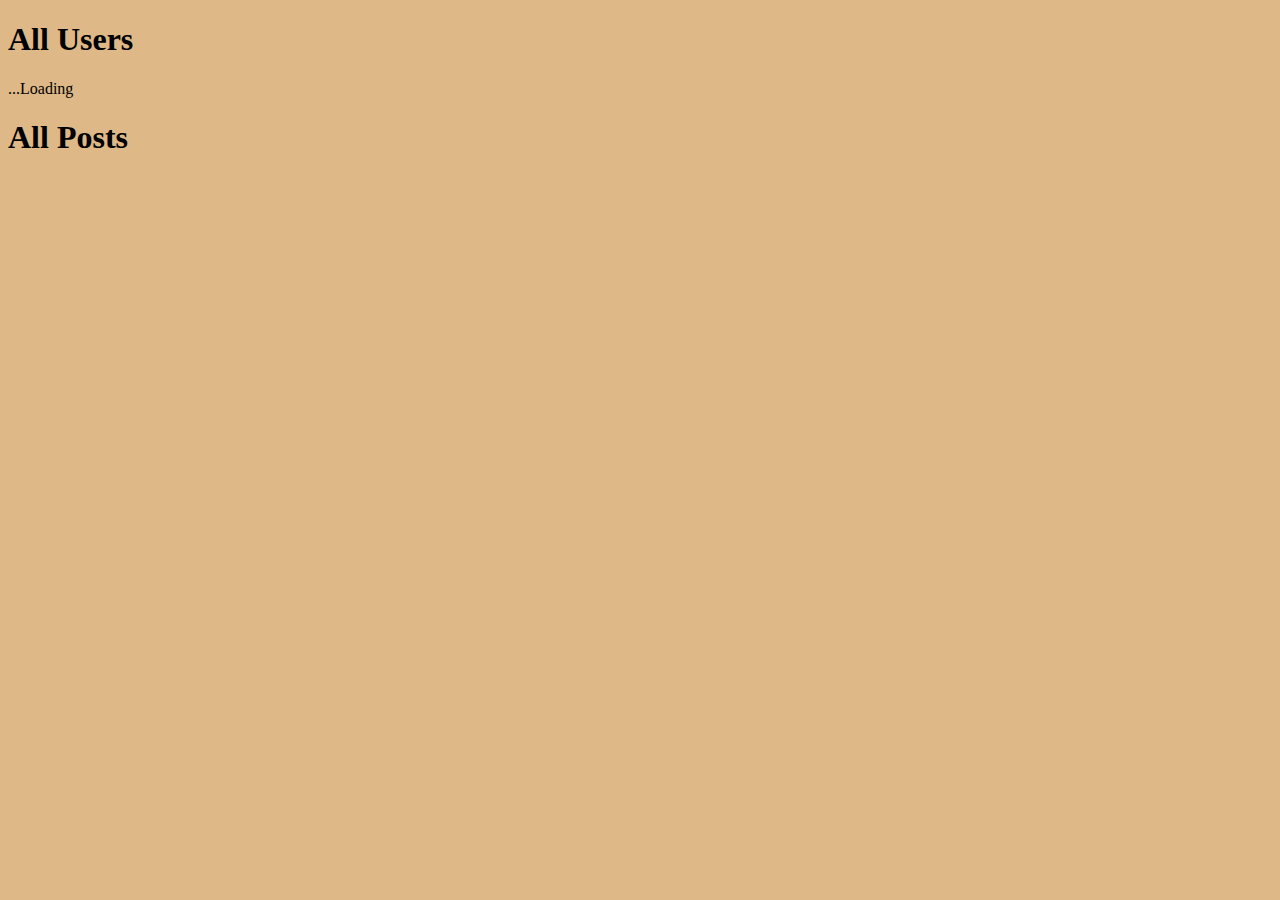
<file: index.html>
<!DOCTYPE html>
<html lang="en">
  <head>
    <meta charset="UTF-8" />
    <meta name="viewport" content="width=device-width, initial-scale=1.0" />
    <link rel="stylesheet" href="./style.css">
    <title>Document</title>
  </head>
  <body>
    <h1>All Users</h1>
    <div class="users-row"></div>
    <h1>All Posts</h1>
    <div class="posts-row"></div>
    <script src="./APIsetting.js"></script>
  </body>
</html>
</file>
<file: style.css>
body{
  background-color: burlywood
}
*{
    text-decoration: none;
    list-style: none;
    color: black;
    
}
.photoButton{
    cursor: pointer;
    border: solid black;
    padding: 6px 20px;
    background-color: black;
    color: white;
    transition: all 0.4s
}
.photoButton:hover{
    background-color: white;
    color: black;
    transition: all 0.4s
}
</file>
